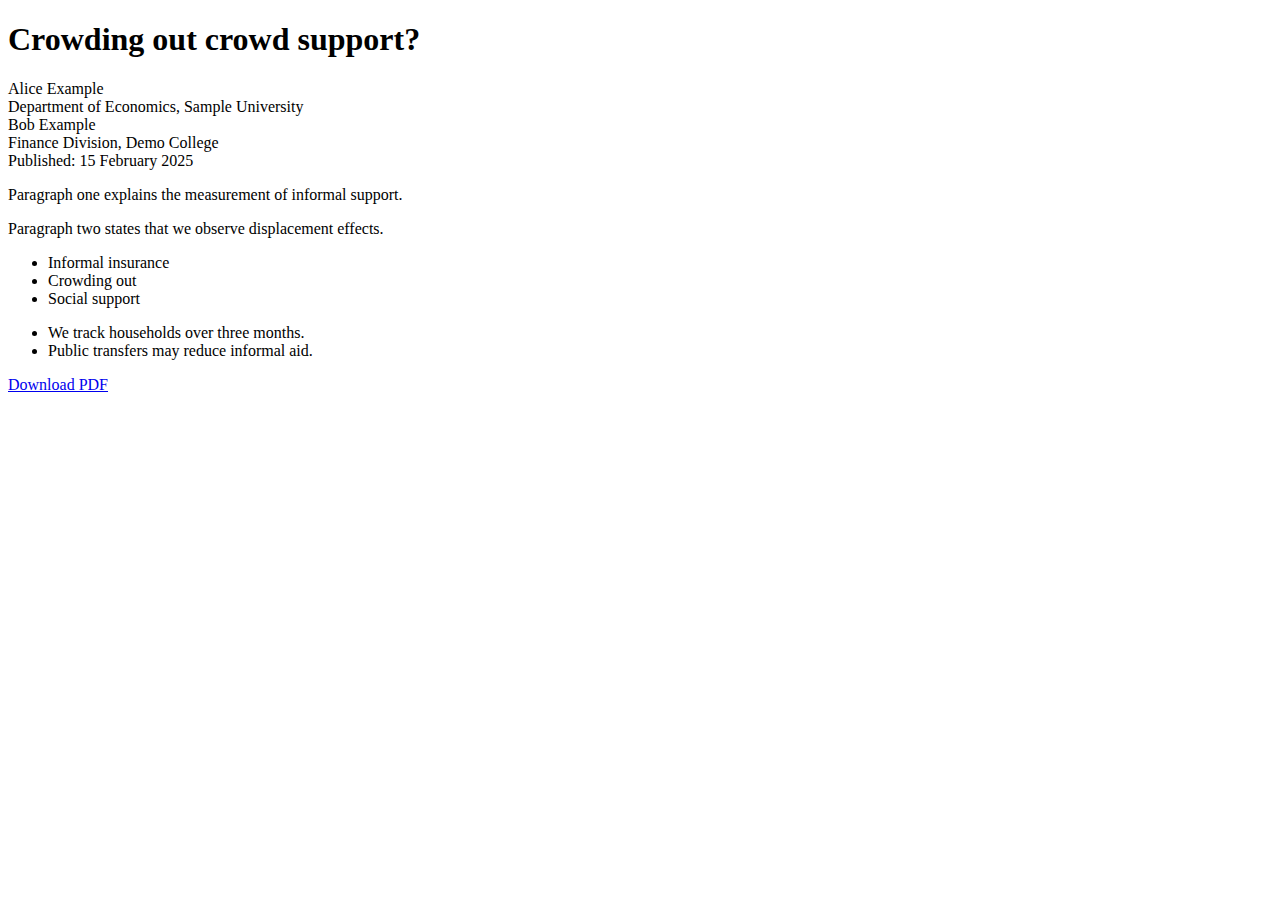
<file: tests/fixtures/sciencedirect/fallback_full.html>
<!DOCTYPE html>
<html lang="en">
  <head>
    <meta charset="utf-8" />
    <title>ScienceDirect Sample</title>
    <meta name="citation_title" content="Crowding out crowd support?" />
    <meta name="citation_doi" content="10.1016/j.jpubeco.2025.102123" />
    <meta name="citation_pii" content="S0047272725001975" />
    <meta name="citation_author" content="Alice Example" />
    <meta name="citation_author" content="Bob Example" />
    <meta name="citation_author_institution" content="Institute of Economics, Sample University" />
    <meta name="citation_author_institution" content="School of Finance, Demo College" />
    <meta name="citation_publication_date" content="2025-02-15" />
    <meta name="citation_pdf_url" content="https://www.sciencedirect.com/science/article/pii/S0047272725001975/pdfft?isDTMRedir=true" />
    <meta name="citation_keywords" content="Informal insurance;Crowding out;Social support" />
  </head>
  <body>
    <article data-qa="article">
      <h1 data-qa="article-title">Crowding out crowd support?</h1>
      <section data-qa="author-group">
        <div data-qa="author">
          <a data-qa="author-name">Alice Example</a>
          <div data-qa="author-affiliation">
            <span data-qa="institution">Department of Economics, Sample University</span>
          </div>
        </div>
        <div data-qa="author">
          <a data-qa="author-name">Bob Example</a>
          <div data-qa="author-affiliation">
            <span>Finance Division, Demo College</span>
          </div>
        </div>
      </section>
      <div data-qa="publication-date">Published: 15 February 2025</div>
      <section id="abstracts">
        <div data-qa="abstract-text">
          <p>Paragraph one explains the measurement of informal support.</p>
          <p>Paragraph two states that we observe displacement effects.</p>
        </div>
      </section>
      <section data-qa="keywords">
        <ul>
          <li data-qa="keyword">Informal insurance</li>
          <li data-qa="keyword">Crowding out</li>
          <li data-qa="keyword">Social support</li>
        </ul>
      </section>
      <section data-qa="highlights">
        <ul>
          <li data-qa="highlight-item">We track households over three months.</li>
          <li data-qa="highlight-item">Public transfers may reduce informal aid.</li>
        </ul>
      </section>
      <a data-qa="download-pdf" href="/science/article/pii/S0047272725001975/pdfft?isDTMRedir=true">Download PDF</a>
    </article>
  </body>
</html>
</file>
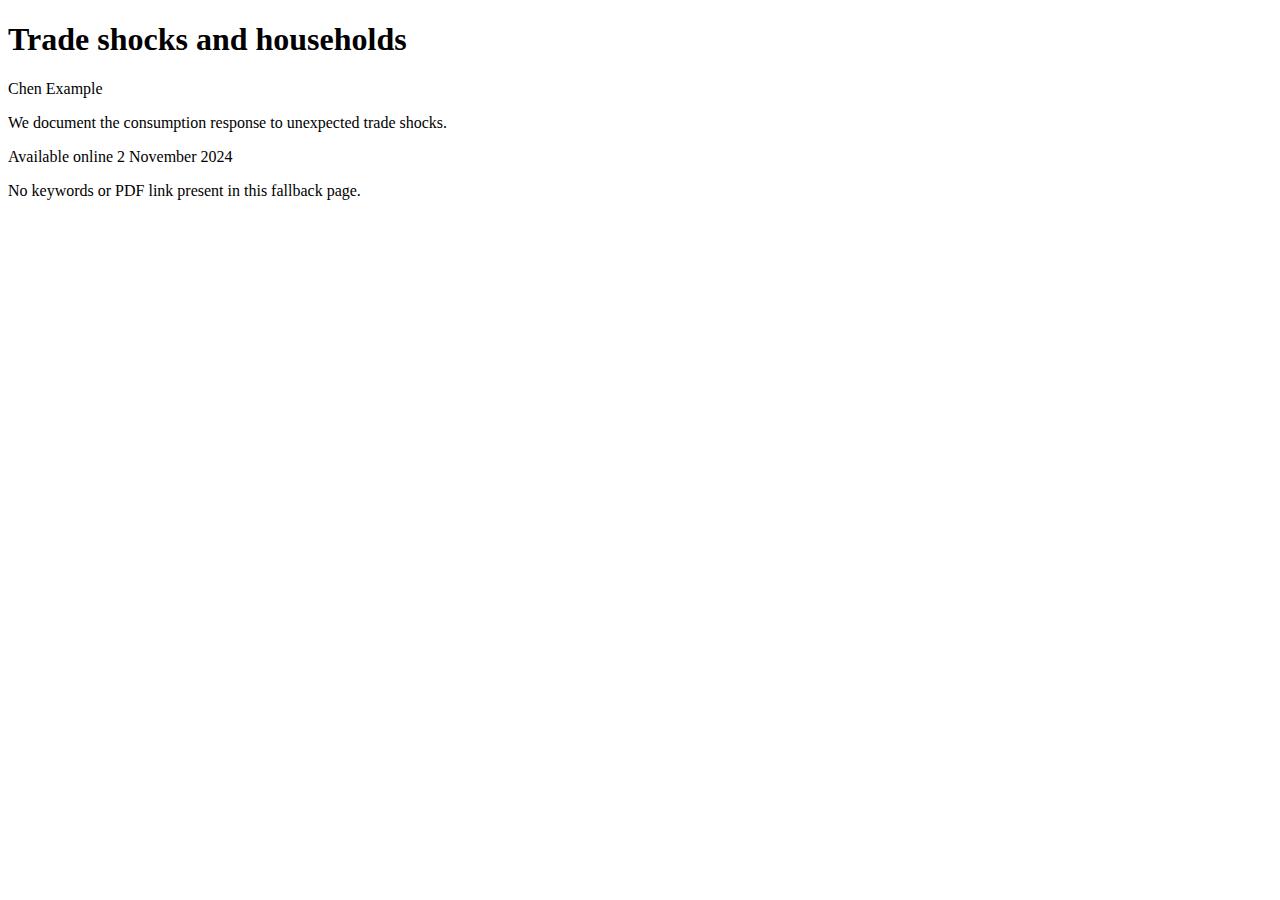
<file: tests/fixtures/sciencedirect/fallback_missing.html>
<!DOCTYPE html>
<html lang="en">
  <head>
    <meta charset="utf-8" />
    <title>ScienceDirect Sample Missing Fields</title>
    <meta name="citation_title" content="Trade shocks and households" />
    <meta name="citation_pii" content="S0167268125004238" />
    <meta name="citation_author" content="Chen Example" />
    <meta name="citation_publication_date" content="2024-11-02" />
  </head>
  <body>
    <article data-qa="article">
      <h1 data-qa="article-title">Trade shocks and households</h1>
      <section data-qa="author-group">
        <div data-qa="author">
          <a data-qa="author-name">Chen Example</a>
        </div>
      </section>
      <section id="abstracts">
        <div data-qa="abstract-text">
          <p>We document the consumption response to unexpected trade shocks.</p>
        </div>
      </section>
      <div data-qa="publication-date">Available online 2 November 2024</div>
      <p>No keywords or PDF link present in this fallback page.</p>
    </article>
  </body>
</html>
</file>
